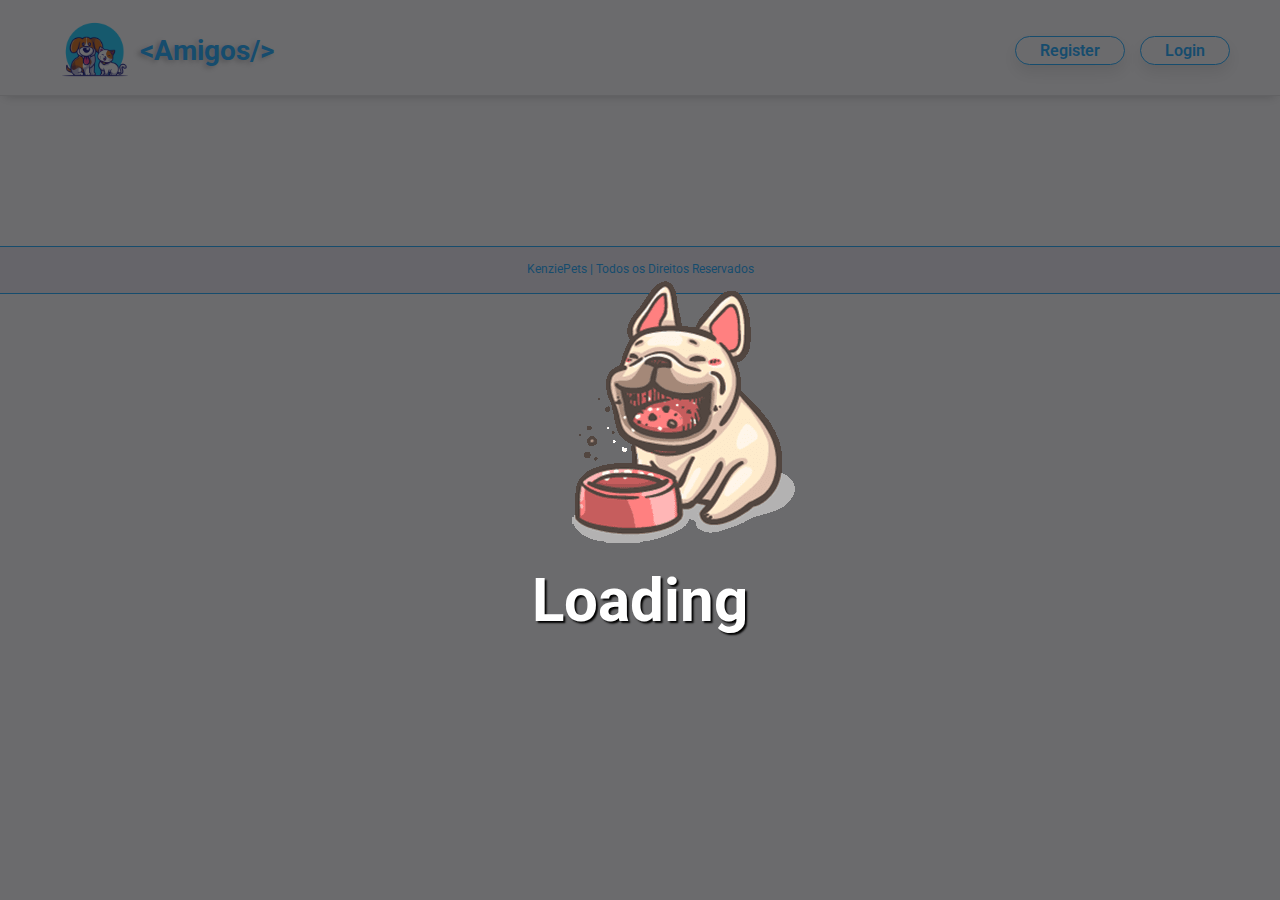
<file: index.html>
<!DOCTYPE html>
<html lang="pt-br">
<head>
    <meta charset="UTF-8">
    <meta http-equiv="X-UA-Compatible" content="IE=edge">
    <meta name="viewport" content="width=device-width, initial-scale=1.0">
    <link rel="stylesheet" href="https://fonts.googleapis.com/css2?family=Material+Symbols+Outlined:opsz,wght,FILL,GRAD@48,400,0,0" />
    <link rel="stylesheet" href="/src/styles/globalStyles.css">
    <link rel="stylesheet" href="src/styles/header.css">
    <link rel="stylesheet" href="/src/styles/homeDeslogado.css">
    <link rel="stylesheet" href="/src/styles/modais.css">
    <link rel="stylesheet" href="./src/styles/toasty.css">
    <link rel="shortcut icon" href="src/assets/favicon.png" type="image/x-icon">
    <title>&#60;Amigos/&#62;</title>
</head>
<body>
    <header>
        <div class="logo">
            <img src="src/assets/logoHeader.png" alt="">
            <h1>&#60;Amigos/&#62;</h1>
            <span class="material-symbols-outlined" id="hamburguer">
                menu
            </span>
        </div>
        <div class="buttoes-header">
            <button class="botao_register">Register</button>
            <button class="botao_login">Login</button>
        </div>
    </header>
    <main>
        <section>
            <ul>
            </ul>
        </section>
    </main>
    <div class="carregando">
        <img src="src/assets/carregar.gif" alt="">
        <h2>Loading</h2>
    </div>
    <footer>
        <p>KenziePets | Todos os Direitos Reservados</p>
    </footer>

    <script src="src/scripts/menu.js"></script>
    <script type="module" src="/src/pages/homeDeslogado/homeDeslogado.js"></script>
</body>
</html>
</file>
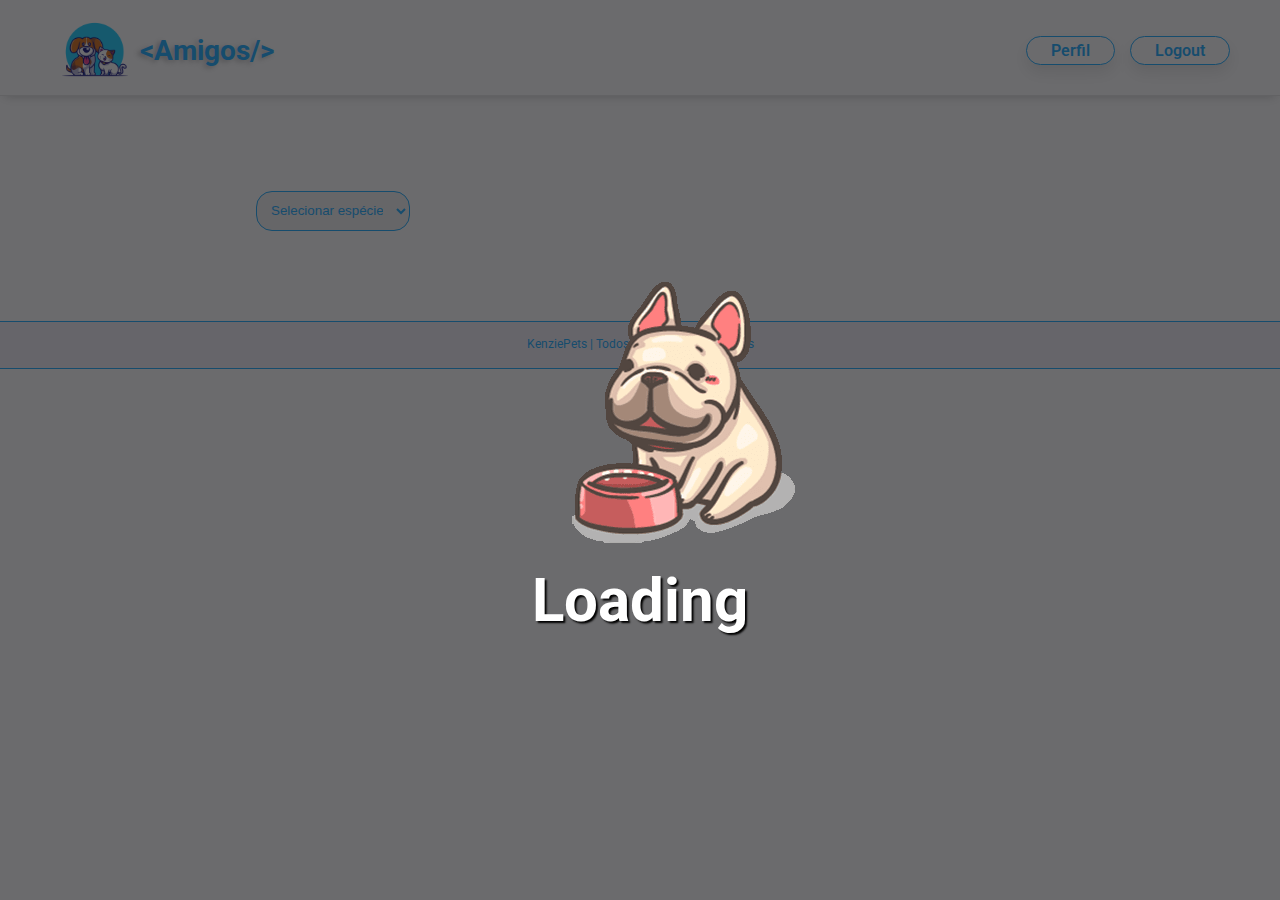
<file: src/pages/homeLogado/index.html>
<!DOCTYPE html>
<html lang="pt-br">
<head>
    <meta charset="UTF-8">
    <meta http-equiv="X-UA-Compatible" content="IE=edge">
    <meta name="viewport" content="width=device-width, initial-scale=1.0">
    <link rel="stylesheet" href="https://fonts.googleapis.com/css2?family=Material+Symbols+Outlined:opsz,wght,FILL,GRAD@48,400,0,0" />
    <link rel="stylesheet" href="/src/styles/globalStyles.css">
    <link rel="stylesheet" href="../../styles/header.css">
    <link rel="stylesheet" href="/src/styles/homeLogado.css">
    <link rel="stylesheet" href="/src/styles/modais.css">
    <link rel="shortcut icon" href="../../assets/favicon.png" type="image/x-icon">
    <title>&#60;Amigos/&#62;</title>
</head>
<body>
    <header>
        <div class="logo">
            <img src="../../assets/logoHeader.png" alt="">
            <h1>&#60;Amigos/&#62;</h1>
            <span class="material-symbols-outlined" id="hamburguer">
                menu
            </span>
        </div>
        <div class="buttoes-header">
            <a href="../profile/index.html" class="ancora-header">Perfil</a>
            <button class="botao-logout">Logout</button>
        </div>
    </header>
    <main>
        <section class="container_seletor">
            <select name="selecionar_especie" id="selecionar_especie">
                <option hidden value="Selecionar espécie">Selecionar espécie</option>
                <option value="Selecionar espécie">Todos</option>
                <option value="Cachorro">Cachorro</option>
                <option value="Gato">Gato</option>
                <option value="Aves">Aves</option>
                <option value="Outros">Outros</option>
                <option value="Repteis">Répteis</option>
            </select>
        </section>
        <section>
            <ul>
            </ul>
        </section>
    </main>
    <footer>
        <p>KenziePets | Todos os Direitos Reservados</p>
    </footer>
    <div class="carregando">
        <img src="../../assets/carregar.gif" alt="">
        <h2>Loading</h2>
    </div>
 
    <script src="../../scripts/menu.js"></script>
    <script type="module" src="/src/scripts/homeLogado.js"></script>
</body>
</html>
</file>
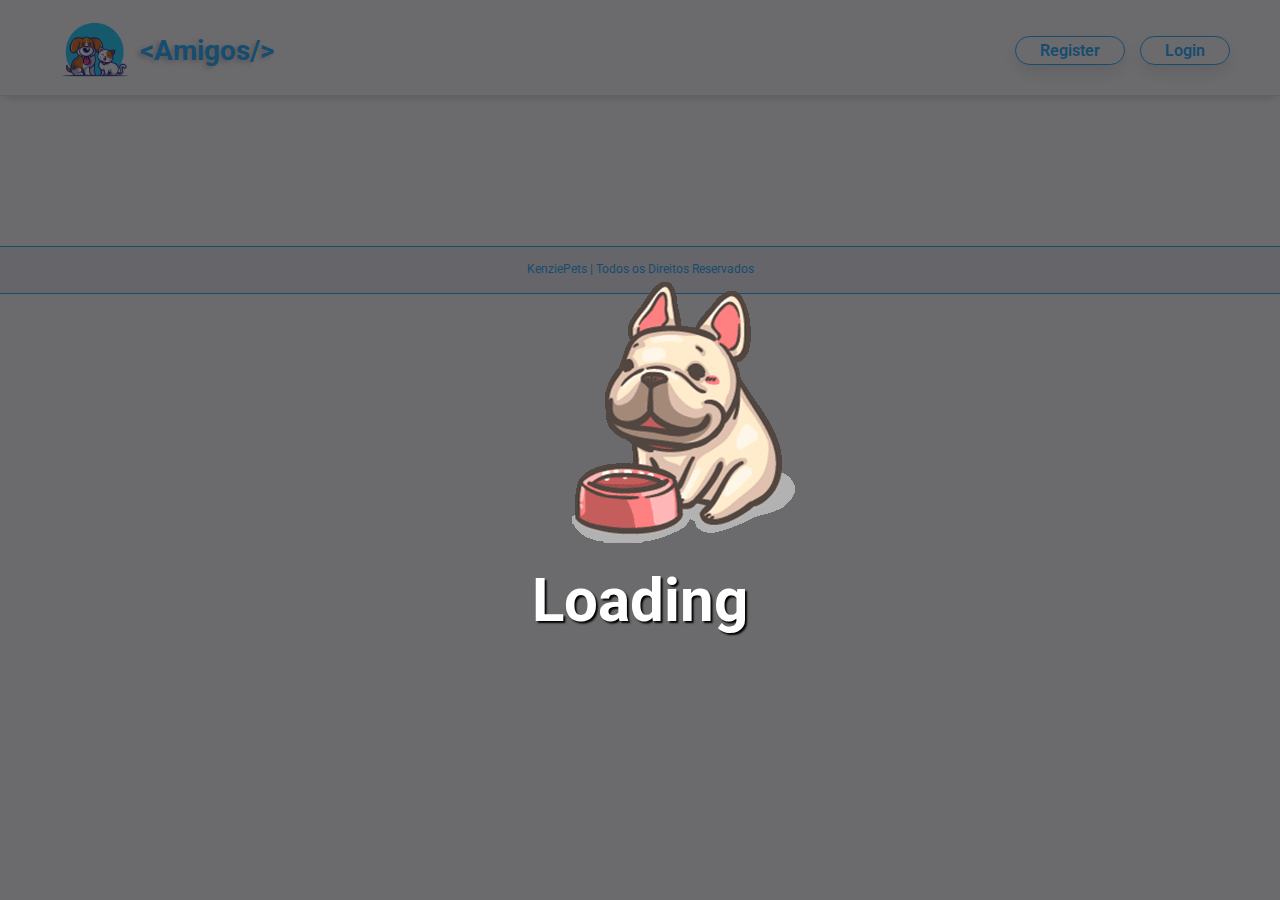
<file: src/pages/profile/index.html>
<!DOCTYPE html>
<html lang="pt-br">
<head>
    <meta charset="UTF-8">
    <meta http-equiv="X-UA-Compatible" content="IE=edge">
    <meta name="viewport" content="width=device-width, initial-scale=1.0">
    <link rel="stylesheet" href="https://fonts.googleapis.com/css2?family=Material+Symbols+Outlined:opsz,wght,FILL,GRAD@48,400,0,0" />
    <link rel="stylesheet" href="../../styles/globalStyles.css">
    <link rel="stylesheet" href="../../styles/header.css">
    <link rel="stylesheet" href="../../styles/profile.css">
    <link rel="stylesheet" href="../../styles/modais.css">
    <link rel="stylesheet" href="../../styles/toasty.css">
    <link rel="shortcut icon" href="../../assets/favicon.png" type="image/x-icon">
    <title>&#60;Amigos/&#62;</title>
</head>
<body class="container">
    <header>
        <div class="logo">
            <img src="../../assets/logoHeader.png" alt="">
            <h1>&#60;Amigos/&#62;</h1>
            <span class="material-symbols-outlined" id="hamburguer">
                menu
            </span>
        </div>
        <div class="buttoes-header">
            <a href="../homeLogado/index.html" class="ancora-header">Home</a>
            <button class="botao-logout">Logout</button>
        </div>
    </header>
    <main>
        <section class="main-header">
            <div class="fundo-foto">
                <img src="../../assets/PetsFundoPerfil.png" alt="">
            </div>
            <div class="caixa-img-perfil">
                <img src="../../assets/istockphoto-1147097076-170667a.jpg" alt="foto de perfil" class="img-perfil">
                <div class="editar-perfil">
                    <span>Editar perfil </span>
                    <img src="../../assets/Editar.png" alt="">
                </div>
            </div>
            <div class="info-usuarios">
                <h2>Dados pessoais</h2>
                <div class="info-usuario">
                    <p><span>Nome:</span> Kenzinha</p>
                    <p><span>E-mail:</span> kenzinha@kenzie.com.br</p>
                    <p><span>Data de nascimento</span>: 21/03/2000</p>
                </div>
                <div class="botao-usuario">
                    <button class="botao-atulizar-perfil">
                        Atualizar informações
                    </button>
                    <button class="botao-deletar-perfil">
                        Deletar conta
                    </button>
                </div>
            </div>
        </section>
        <section class="main-pets ">

            <button class="cadatrar-pets">Cadastrar novo pet</button>
            <ul class="pets">
                <li class="bug-Li">
                    <img src="../../assets/herbert-goetsch-Wpixq0Z1dfo-unsplash.png" alt="">
                    <div class="info-pets">
                        <p><span>Nome:</span> Bidu</p>
                        <p><span>Espécie:</span> Cachorro</p>
                        <p><span>Adotável:</span> Sim</p>
                        <button class="atulizar-pet">Atualizar</button>
                    </div>
                    </li>

                    <li class="sem-pet">
                        <h2>Cadastre um Pet para adoção</h2>
                    </li>
            </ul>
        </section>
    </main>
    <div class="carregando">
        <img src="../../assets/carregar.gif" alt="">
        <h2>Loading</h2>
    </div>
    <footer>
        <p>KenziePets | Todos os Direitos Reservados</p>
    </footer>
    <script src="../../scripts/menu.js"></script>
    <script type="module" src="/src/scripts/profile.js"></script>
</body>
</html>
</file>
<file: src/styles/globalStyles.css>
@import url('https://fonts.googleapis.com/css2?family=Roboto:wght@300;400;500;700&display=swap');


*{
    margin: 0;
    box-sizing:border-box;
    padding: 0;
} 


:root{ 
    --verde-confirmar:     #33CC66;
    --fundo-main:          #F5F5F5;
    --borda-card:          #0ca6ff9d;
    --footer-cor-primaria: #F1EEF7;
    --cor-secundario: #0c85ff;
    --cor-primaria: #0ca6ff;
    --vermelho-invalido:#EA534A;
    --cinza-normal:#90A4AE;
    --fundo-modal:rgba(27, 28, 30, 0.65);
    --fonte-texto:  'Roboto', sans-serif;
}

.container{
    margin: 0 auto;
    width: 100%;
}



body{
    font-family: var(--fonte-texto);
}


ul{
    list-style: none;
}

a{
    text-decoration: none;
}
button{
    cursor: pointer;
}
</file>
<file: src/styles/header.css>
header{
    display: flex;
    flex-direction: column;
    justify-content: space-between;
    max-width: 100%;
    width: 100%;
    margin: 5px auto;
    padding: 0 50px;
    border-bottom: 1px solid rgba(0, 0, 0, 0.1);
    box-shadow: rgba(0, 0, 0, 0.25) 0px 5px 10px -5px;
}
#hamburguer{
    margin-left: 15px;
    cursor: pointer;
}
.logo{
    display: flex;
    justify-content: center;
    align-items: center;
}
.logo img{
    width: 90px;
}
.logo h1{
    font-family: var(--fonte-texto);
    font-weight: 700;
    font-size: 1.75rem;
    color: var(--cor-primaria);
    text-shadow: -3px 2px 5px rgba(150, 150, 150, 0.68);
}
.logo span{
    color: #086fff;
}
.buttoes-header{
    display: none;
    gap: 15px;
    justify-content: center;
    align-items: center;
}
.buttoes-header-on{
    display: flex;
    margin-bottom: 15px;
}
.ancora-header{
    padding: 4px 24px;
    font-weight: 600;
    font-size: 1rem;
    background-color: transparent;
    border: 1.5px solid var(--cor-primaria);
    color: var(--cor-primaria);
    border-radius: 16px;
    cursor: pointer;
    font-family: var(--fonte-texto);
    box-shadow: 0px 8px 15px rgba(0, 0, 0, 0.1);
    transition: all 0.5s ease 0s;
}
.ancora-header:hover{
    background-color: var(--cor-primaria);
    box-shadow: 0px 15px 20px var(--cor-primaria);
    color: #fff;
    transform: translateY(-3px);
}

.botao-logout{
    padding: 4px 24px;
    font-weight: 600;
    font-size: 1rem;
    background-color: white;
    border: 1.5px solid var(--cor-primaria);
    color: var(--cor-primaria);
    border-radius: 16px;
    cursor: pointer;
    font-family: var(--fonte-texto);
    box-shadow: 0px 8px 15px rgba(0, 0, 0, 0.1);
    transition: all 0.5s ease 0s;
}
.botao-logout:hover{
    background-color: var(--cor-primaria);
    box-shadow: 0px 15px 20px var(--cor-primaria);
    color: white;
    transform: translateY(-3px);
}

@media(min-width: 750px){
    #hamburguer{
        display: none;
        margin-left: 15px;
        cursor: pointer;
    }
    header{
        flex-direction: row;
    }
    .buttoes-header{
        display: flex;
    }
}


.carregando{
    display: none;
    flex-direction: column;
    width: 100%;
    height: 100vh;
    background-color: var(--fundo-modal);
    position: fixed;
    top: 0;
    left: 0;
    justify-content: center;
    align-items: center;
    padding-left: 15px;
    padding-right: 15px;
    z-index: 10;
}
.carregando h2{
    font-size: 60px;
    color: white;
    text-shadow: 2px 2px 2px rgb(0, 0, 0);
}
.carregando-on{
    display: flex;
}
</file>
<file: src/styles/homeDeslogado.css>
.container_menu {
    display: flex;
    gap: 1.25rem;
}

.botao_register {
    padding: 4px 24px;
    font-weight: 600;
    font-size: 1rem;
    background-color: transparent;
    border: 1.5px solid var(--cor-primaria);
    color: var(--cor-primaria);
    border-radius: 16px;
    cursor: pointer;
    font-family: var(--fonte-texto);
    box-shadow: 0px 8px 15px rgba(0, 0, 0, 0.1);
    transition: all 0.5s ease 0s;
}
.botao_register:hover{
        background-color: var(--cor-primaria);
        box-shadow: 0px 15px 20px var(--footer-cor-primaria);
        color: #fff;
        transform: translateY(-3px);

}

.botao_login {
    padding: 4px 24px;
    font-weight: 600;
    font-size: 1rem;
    background-color: transparent;
    border: 1.5px solid var(--cor-primaria);
    color: var(--cor-primaria);
    border-radius: 16px;
    cursor: pointer;
    font-family: var(--fonte-texto);
    box-shadow: 0px 8px 15px rgba(0, 0, 0, 0.1);
    transition: all 0.5s ease 0s;
}
.botao_login:hover{
    background-color: var(--cor-primaria);
    box-shadow: 0px 15px 20px var(--footer-cor-primaria);
    color: #fff;
    transform: translateY(-3px);

}
ul {
    width: 60%;
    margin: auto;
    margin-top: 5.62rem;
    display: flex;
    flex-wrap: wrap;
    gap: 3rem;
}

li {
    width: 12.5rem;
    height: 17rem;
    box-shadow: 0px 0px 5px var(--borda-card);
    border-radius: 4px;
    border-color: #fff;

}


li>img {
    width: 100%;
    height: 10rem;
    border-radius: 4px 4px 0 0;
}

li>h3 {
    color: var(--cor-primaria);
    padding: 0.625rem;
    font-size: 1.5rem;
}

li>p {
    font-weight: 600;
    font-size: 0.8rem;
    color: var(--cinza-normal);
    padding-left: 0.625rem;
}

footer {
    width: 100%;
    height: 3rem;
    text-align: center;
    padding-top: 0.938rem;
    background-color: var(--footer-cor-primaria);
    margin-top: 3.75rem;
    border-top: 1px solid var(--cor-primaria);
    border-bottom: 1px solid var(--cor-primaria);
}

footer>p {
    font-weight: 400;
    font-size: 0.75rem;
    color: var(--cor-primaria);
}

@media(max-width: 1078px){
    #selecionar_especie {
        width: 180px;
    }

    ul {
        gap: 15px;
    }
}

@media(max-width: 746px) {
    #selecionar_especie {
        width: 150px;
        font-size: 10px;
    }

    li {
        width: 150px;
    }

    li>h3 {
        font-size: 16px;
    }

    li>p {
        font-size: 10px;
    }

    .botao_me_adota {
        width: 75px;
        font-size: 10px;
    }

}

@media(max-width: 561px) {
    ul {
        gap: 20px;
    }
}

@media(max-width: 533px){
    li {
        width: 270px;
        height: 160px;
        display: flex;
    }

    li> img {
        width: 50%;
    }

    li>h3 {
        width: 110px;
        height: 40px;
        margin-top: 10px;
        margin-left: 10px;
        
    }

    li>p {
        width: 110px;
        height: 21px;
        margin-top: 55px;
        margin-left: -95px;
        padding: 0;
    }
}
</file>
<file: src/styles/modais.css>
.fundo-modal{
    display: none;
    width: 100vw;
    height: 100vh;
    background-color: var(--fundo-modal);
    position: fixed;
    top: 0;
    left: 0;
    justify-content: center;
    align-items: center;
    padding-left: 15px;
    padding-right: 15px;
}

.modal-login{
    display: flex;
    flex-direction: column;
    width: 550px;
    height: 400px;
    background-color: var(--cor-primaria);
    padding-top: 50px;
    padding-bottom: 15px;
    justify-content: center;
    align-items: center;
    border-radius: 10px;
    position: relative;
    animation: modalAbrir 1.5s ease;
}

.divFormLogin{
    display: flex;
    background-color: var(--fundo-main);
    width: 100%;
    padding: 20px;
    justify-content: center;
    align-items: center;
    height: 100%;
    flex-direction: column;
}

.form-login{
    display: flex;
    flex-direction: column;
    justify-content: center;
    align-items: center;
    width: 90%;
}


.form-login h3{
    font-family: var(--fonte-texto);
    margin-bottom: 20px;
    font-size: 30px;
    font-weight: 700;
    color: var(--cor-primaria);
}


.input-geral{
    width: 80%;
    margin-bottom: 15px;
    padding-top: 10px;
    padding-bottom: 10px;
    padding-right: 20px;
    padding-left: 20px;
    border-radius: 16px;
    border: 1px solid var(--cor-primaria);
    font-size: 18px;
}
.botao-login{
    width: 80%;
    height: 45px;
    border-radius: 16px;
    border: none;
    background-color: var(--cor-primaria);
    color: var(--fundo-main);
    font-size: 20px;
}
.form-login span{
    margin-top: 20px;
    font-size: 15px;
}

.ir-cadastro{
    background-color: transparent;
    border: none;
    color: var(--cor-primaria);
    font-weight: 700;
    font-size: 15px;
    margin-top: 5px;
}
.ir-cadastro:hover{
    text-decoration: underline;
}
.fechar-modal{
    position: absolute;
    right: 30px;
    top: 10px;
    background-color: transparent;
    color: var(--fundo-main);
    font-size: 20px;
    font-weight: 700;
    height: 35px;
    width: 35px;
    display: flex;
    justify-content: center;
    align-items: center;
    border-radius: 50%;
    border: 2px solid var(--fundo-main);
}
.modal-cadastro-fundo{
    display: none;
    width: 100vw;
    height: 100vh;
    background-color: var(--fundo-modal);
    position: fixed;
    top: 0;
    left: 0;
    justify-content: center;
    align-items: center;
    padding-left: 15px;
    padding-right: 15px;
}

.modal-cadastro-pet-fundo{
    display: none;
    width: 100vw;
    height: 100vh;
    background-color: var(--fundo-modal);
    position: fixed;
    top: 0;
    left: 0;
    justify-content: center;
    align-items: center;
    padding-left: 15px;
    padding-right: 15px;
}

.modal-atualizar-pet-fundo{
    display: none;
    width: 100vw;
    height: 100vh;
    background-color: var(--fundo-modal);
    position: fixed;
    top: 0;
    left: 0;
    justify-content: center;
    align-items: center;
    padding-left: 15px;
    padding-right: 15px; 
}

.modal-atualizar-pet-fundo-att{
    display: none;
    width: 100vw;
    height: 100vh;
    background-color: var(--fundo-modal);
    position: fixed;
    top: 0;
    left: 0;
    justify-content: center;
    align-items: center;
    padding-left: 15px;
    padding-right: 15px; 
}

.modal-cadastro{
    display: flex;
    flex-direction: column;
    width: 550px;
    height: 500px;
    background-color: var(--cor-primaria);
    padding-top: 50px;
    padding-bottom: 15px;
    justify-content: center;
    align-items: center;
    border-radius: 10px;
    position: relative;
    animation: modalAbrir 1.5s ease;
}

.modal-atualizar{
    display: flex;
    flex-direction: column;
    width: 550px;
    height: 500px;
    background-color: var(--cor-primaria);
    padding-top: 50px;
    padding-bottom: 15px;
    justify-content: center;
    align-items: center;
    border-radius: 10px;
    position: relative;
    animation: modalAbrir 1.5s ease;
}

.divFormCadastro{
    width: 100%;
    padding: 20px;
    justify-content: center;
    align-items: center;
    height: 100%;
    background-color: var(--fundo-main);
    display: flex;
    flex-direction: column;
    padding-left: 40px;
}
.form-cadastro{
    display: flex;
    flex-direction: column;
    width: 90%;
    justify-content: center;
    align-items: center;
}

.form-cadastro-att{
    display: flex;
    flex-direction: column;
    background-color: var(--fundo-main);
    width: 100%;
    padding: 20px;
    justify-content: center;
    align-items: center;
    height: 100%;
}


.form-cadastro h3{
    font-family: var(--fonte-texto);
    margin-bottom: 20px;
    font-size: 30px;
    font-weight: 700;
    color: var(--cor-primaria);
}

.form-cadastro-att h3{
    font-family: var(--fonte-texto);
    margin-bottom: 20px;
    font-size: 30px;
    font-weight: 700;
    color: var(--cor-primaria);
}



.input-geral{
    width: 80%;
    margin-bottom: 15px;
    padding-top: 10px;
    padding-bottom: 10px;
    padding-right: 20px;
    padding-left: 20px;
    border-radius: 16px;
    border: 1px solid var(--cor-primaria);
    font-size: 18px;
}

.input-geral-att{
        width: 80%;
    margin-bottom: 15px;
    padding-top: 10px;
    padding-bottom: 10px;
    padding-right: 20px;
    padding-left: 20px;
    border-radius: 16px;
    border: 1px solid var(--cor-primaria);
    font-size: 18px;
}

.botao-cadastro{
    width: 80%;
    height: 45px;
    border-radius: 16px;
    border: none;
    background-color: var(--cor-primaria);
    color: var(--fundo-main);
    font-size: 20px;

}
.form-cadastro span{
    margin-top: 20px;
    font-size: 15px;
}

.ir-login{
    background-color: transparent;
    border: none;
    color: var(--cor-primaria);
    font-weight: 700;
    font-size: 15px;
    margin-top: 5px;
}
.ir-login:hover{
    text-decoration: underline;
}
.fechar-modal-cadastro{
    position: absolute;
    right: 30px;
    top: 10px;
    background-color: transparent;
    color: var(--fundo-main);
    font-size: 20px;
    font-weight: 700;
    height: 35px;
    width: 35px;
    display: flex;
    justify-content: center;
    align-items: center;
    border-radius: 50%;
    border: 2px solid var(--fundo-main);
}
.modal-removePerfil-fundo{
    display: none;
    width: 100vw;
    height: 100vh;
    background-color: var(--fundo-modal);
    position: fixed;
    top: 0;
    left: 0;
    justify-content: center;
    align-items: center;
    padding-left: 15px;
    padding-right: 15px;
}

.modal-removerPerfil{
    display: flex;
    flex-direction: column;
    width: 550px;
    height: 450px;
    background-color: var(--cor-primaria);
    padding-top: 50px;
    padding-bottom: 15px;
    justify-content: center;
    align-items: center;
    border-radius: 10px;
    position: relative;
    animation: modalAbrir 1.5s ease;
}

.area-remove{
    display: flex;
    flex-direction: column;
    background-color: var(--fundo-main);
    width: 100%;
    padding: 20px;
    justify-content: center;
    align-items: center;
    height: 100%;
}


.area-remove h3{
    font-family: var(--fonte-texto);
    margin-bottom: 25px;
    font-size: 25px;
    font-weight: 700;
    color: var(--cor-primaria);
}



.botao-materConta{
    width: 80%;
    height: 35px;
    border-radius: 16px;
    border: none;
    background-color: var(--cor-primaria);
    color: var(--fundo-main);
    font-size: 20px;
}
.botao-deletarConta{
    width: 80%;
    height: 35px;
    border-radius: 16px;
    border: none;
    background-color: var(--fundo-main);
    border: 1px solid var(--vermelho-invalido);
    color: var(--vermelho-invalido);
    font-size: 20px;
    margin-top: 18px;
}
.form-cadastro span{
    margin-top: 20px;
    font-size: 15px;
}

.fechar-modal{
    position: absolute;
    right: 30px;
    top: 10px;
    background-color: transparent;
    color: var(--fundo-main);
    font-size: 20px;
    font-weight: 700;
    height: 35px;
    width: 35px;
    display: flex;
    justify-content: center;
    align-items: center;
    border-radius: 50%;
    border: 2px solid var(--fundo-main);
}




@keyframes modalAbrir{
    0%{
        opacity: 0;
        transform: translateY(-50%);
        
    }
    100%{
        opacity: 1;
        transform: translateY(0);
        
        }
}


.show-modal{
    display: flex;
}

.modal-abrir{
    display: flex;
}

.modal-fechar{
    display: none;
}
</file>
<file: src/styles/toasty.css>
.toast-container {
    font-family: "Inter, sans-serif";
    position: fixed;
    display: flex;
    justify-items: flex-end;
    align-items: center;
    gap: 10px;
    width: 300px;
    padding: 10px;
    background-color: #fff;
    color: var(--cor-primaria);
    border-radius: 8px;
    box-shadow: 0px 4px 4px var(--cor-primaria);
    animation: toastIt 4000ms ease-in forwards;
}

@keyframes toastIt {
    0%   {right: 30px; bottom:-100px}
    25%  {right: 30px; bottom:10px}
    50%  {right: 30px; bottom:10px}
    100% {right: 30px; bottom:-100px}
}

.toast-container > img {
    width: 44px;
}

.successToast {
    border: 2px solid #fff;
    background-color: #fff;
}

.toast-container > div {
    display: flex;
    flex-direction: column;
    gap: 5px;
}

.toast-container > div > h3 {
    color: var(--cor-primaria);
}

.red-toast{
    color: red;

}
</file>
<file: src/styles/homeLogado.css>
.container_menu {
    display: flex;
    gap: 1.25rem;
}

.botao_perfil {
    width: 6.25rem;
    height: 2rem;
    color: var(--cor-primaria);
    background-color: transparent;
    border: 1px solid var(--cor-primaria);
    border-radius: 1rem;
}

.botao_logout {
    width: 6.25rem;
    height: 2rem;
    background-color: var(--cor-primaria);
    border-radius: 1rem;
    border: transparent;
    color: #ffff;
}

ul {
    width: 60%;
    margin: auto;
    display: flex;
    flex-wrap: wrap;
    gap: 3rem;
}

li {
    width: 12.5rem;
    height: 17rem;
    box-shadow: 0px 0px 5px var(--borda-card);
    border-radius: 4px;
}

li>img {
    width: 100%;
    height: 10rem;
    border-radius: 4px 4px 0 0;
}

li>h3 {
    font-size: 1.5rem;
    color: var(--cor-primaria);
    padding: 0.625rem;
}

li>p {
    font-weight: 600;
    font-size: 0.8rem;
    color: var(--cinza-normal);
    padding-left: 0.625rem;
}

footer {
    width: 100%;
    height: 3rem;
    text-align: center;
    padding-top: 0.938rem;
    background-color: var(--footer-cor-primaria);
    margin-top: 3.75rem;
    border-top: 1px solid var(--cor-primaria);
    border-bottom: 1px solid var(--cor-primaria);
}

footer>p {
    font-weight: 400;
    font-size: 0.75rem;
    color: var(--cor-primaria);
}

.botao_me_adota{
    width: 6.25rem;
    height: 1.75rem;
    background-color: var(--verde-confirmar);
    color: #ffff;
    border: transparent;
    border-radius: 1rem;
    margin-left: 25%;
    margin-top: 0.5rem;
    
}

.botao_me_adota:hover {
    color: var(--verde-confirmar);
    background-color: #ffff;
    border: solid 1px var(--verde-confirmar);
}

.container_seletor {
max-width: 60%;
margin: auto;

}

#selecionar_especie {
    width: 20%;
    height: 2.5rem;
    padding: 0.625rem;
    border-radius: 1rem;
    border: solid 1px var(--cor-primaria);
    color: var(--cor-primaria);
    outline: none;
    margin-top: 5.62rem;
    margin-bottom: 1.875rem;
}

@media(max-width: 1078px){
    #selecionar_especie {
        width: 180px;
    }

    ul {
        gap: 15px;
    }
}

@media(max-width: 746px) {
    #selecionar_especie {
        width: 150px;
        font-size: 10px;
    }

    li {
        width: 150px;
    }

    li>h3 {
        font-size: 16px;
    }

    li>p {
        font-size: 10px;
    }

    .botao_me_adota {
        width: 75px;
        font-size: 10px;
    }

}

@media(max-width: 561px) {
    ul {
        gap: 20px;
    }
}

@media(max-width: 533px){
    li {
        width: 270px;
        height: 160px;
        display: flex;
    }

    li> img {
        width: 50%;
    }

    li>h3 {
        width: 110px;
        height: 40px;
        margin-top: 10px;
        margin-left: 10px;
        
    }

    li>p {
        width: 110px;
        height: 21px;
        margin-top: 60px;
        margin-left: -95px;
        padding: 0;
    }

    .botao_me_adota {
        margin-top: 100px;
        margin-left: -120px;
        
    }
}
</file>
<file: src/styles/profile.css>
body{
    background-color: var(--fundo-main);
    font-family: var(--fonte-texto);
}

/*-------------------Header-------------------*/
header{
    border-bottom: 0px solid rgba(0, 0, 0, 0.1);
}
/*-------------------Main Header-------------------*/
main{
    display: flex;
    flex-direction: column;
}
.main-header{
    display: flex;
    flex-direction: column;
    align-items: center;

}
.fundo-foto{
    width: 100%;
    height: 225px;
    background-color: var(--cor-primaria);
    display: flex;
    flex-direction: column;
    align-items: center;
    justify-content: center;
    position: relative;
    border-bottom: 3px solid black;
}
.fundo-foto img{
    width: 1225;
    height: 125%;
    max-width: 100%;
    top: 10.5%;
    position: absolute;
    object-fit: cover;
}
.caixa-img-perfil{
    display: flex;
    align-items: center;
    justify-content: center;
    width: 280px;
    height: 280px;
    border-radius: 50%;
    border: 6px solid #FFFFFF;
    transform: translateY(-50%);
    overflow: hidden;
    position: relative;
    cursor: pointer;
}
.editar-perfil{
    display: flex;
    align-items: flex-start;
    position: absolute;
    left: 5px;
    top: 210px;
    width: 250px;
    gap: 15px;
    bottom: 35px;
    background-color: rgba(0, 0, 0, 0.621);
    height: 150px;
    padding-left: 50px;
    padding-top: 5px;
    opacity: 0;
    transition: 1s ease;
}
.editar-perfil span{
    font-size: 25px;
    color: white;
    font-weight: 500;
}
.img-perfil{
    width: 280px;
    height: 280px;
    object-fit: cover;
    transition: 0.4s ease;
}
.caixa-img-perfil:hover .img-perfil{
    transform: scale(1.1);
}
.caixa-img-perfil:hover .editar-perfil{
    opacity: 1;
}
.info-usuarios{
    display: none;
    flex-direction: column;
    justify-content: center;
    gap: 20px;
    width: 480px;
    height: 254px;
    padding: 0 50px;
    border: 1px solid var(--borda-card);
    transform: translateY(-60%);
    opacity: 0;
    border-radius: 6px;
    transition: 0.4s ease;
}
.info-usuarios-on{
    display: flex;
    transform: translateY(-40%);
    opacity: 1;
    transition: 0.4s ease;
}
body .info-usuarios{
    animation: animacao-Info-usuarios;
    animation-duration: 1s;
}
@keyframes animacao-Info-usuarios {
			
    0% {
        transform: translateY(-100%);
        filter:blur(15px);
        opacity:0;
    }
    100% {
        filter:blur(0);
        transform: translateY(-40);
        opacity:1;
    }
}
.info-usuarios h2{
    display: flex;
    width: 100%;
    justify-content: center;
    align-items: center;
    font-weight: 700;
    font-size: 1.5rem;
    font-family: var(--fonte-texto);
    color: var(--cor-secundario);
}
.info-usuario{
    display: flex;
    flex-direction: column;
    gap: 8px;
}
.info-usuario p{
    font-weight: 600;
    font-size: 1rem;
}
.info-usuario span{
    color: var(--cor-secundario);
}
.botao-usuario{
    display: flex;
    justify-content: space-around;
}
.botao-atulizar-perfil{
    font-weight: 600;
    font-size: 0.9rem;
    cursor: pointer;
    border: none;
    background-color: var(--cor-primaria);
    color: white;
    padding: 6px 15px;
    border-radius: 16px;
}
.botao-deletar-perfil{
    font-weight: 600;
    font-size: 0.9rem;
    cursor: pointer;
    border: 2px solid var(--vermelho-invalido);
    background-color: white;
    color: var(--vermelho-invalido);
    padding: 6px 15px;
    border-radius: 16px;
}
/*-------------------Main Pets-------------------*/

.main-pets{
    display: flex;
    flex-direction: column;
    gap: 50px;
    width: 1000px;
    max-width: 100%;
    margin: 0 auto;
}
.cadatrar-pets{
    font-weight: 600;
    font-size: 1rem;
    padding: 4px 20px;
    width: 200px;
    border: 1px solid var(--verde-confirmar);
    background-color: var(--verde-confirmar);
    border-radius: 16px;
    color:white;
    cursor: pointer;
}
.pets{
    display: flex;
    justify-content: space-between;
    flex-wrap: wrap;
    margin-bottom: 50px;
    align-items: center;
    justify-content: center;
    gap: 40px;
}
.pet{
    display: flex;
    gap: 25px;
    width: 480px;
    height: 200px;
    background-color: white;
    box-shadow: 0px 0px 5px #0ca6ff6f;
    border-radius: 6px;
    overflow: hidden;
    margin-bottom: 50px;
}
.pet img{
    object-fit: cover;
    width: 200px;
    height: 200px;
    overflow: hidden;
}
.info-pets{
    display: flex;
    flex-direction: column;
    gap: 15px;
    padding: 40px 10px;
}
.info-pets p{
    font-weight: 600;
    font-size: 1rem;
}
.info-pets span{
    color: var(--cor-secundario);
}
.atualizar-pet{
    font-weight: 600;
    font-size: 1rem;
    font-family: var(--fonte-texto);
    padding: 4px 16px;
    border: 1px solid var(--cor-primaria);
    background-color: var(--cor-primaria);
    color: white;
    border-radius: 16px;
}
/*-------------------footer-------------------*/
footer {
    width: 100%;
    height: 3rem;
    text-align: center;
    padding-top: 0.938rem;
    background-color: var(--footer-cor-primaria);
    margin-top: 3.75rem;
    border-top: 1px solid var(--cor-primaria);
    border-bottom: 1px solid var(--cor-primaria);
}
footer>p {
    font-weight: 400;
    font-size: 0.75rem;
    color: var(--cor-primaria);
}
/*-------------------loading-------------------*/
.carregando{
    display: none;
    flex-direction: column;
    width: 100%;
    height: 100vh;
    background-color: var(--fundo-modal);
    position: fixed;
    top: 0;
    left: 0;
    justify-content: center;
    align-items: center;
    padding-left: 15px;
    padding-right: 15px;
}
.carregando h2{
    font-size: 60px;
    color: white;
    text-shadow: 2px 2px 2px rgb(0, 0, 0);
}
.carregando-on{
    display: flex;
}

.bug-Li{
    opacity: 0;
    display: none;
}
.sem-pet{
    margin-bottom: 150px;
    font-size: 25px;
    color: var(--cor-secundario);
    text-shadow: 2px 2px 2px rgba(0, 0, 0, 0.529);
}

.div-botoes-att-delete{
    width: 100%;
    display: flex;
    gap: 12px;
    justify-content: center;
    align-items: center;

}
</file>
